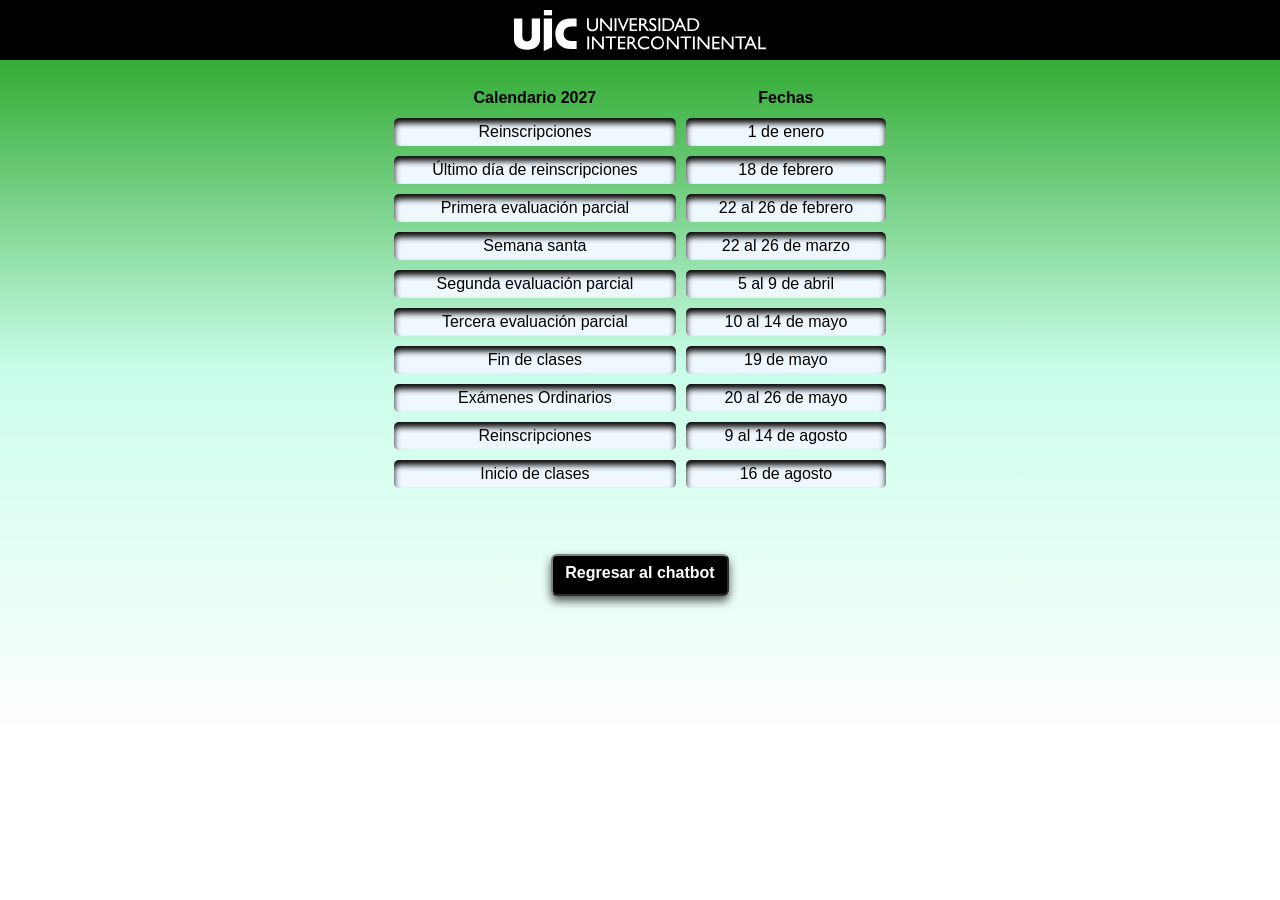
<file: calendario2027.html>
<!DOCTYPE html>
<html lang="es">
<head>
    <meta charset="UTF-8">
    <meta name="viewport" content="width=device-width, initial-scale=1.0">
    <title>Calendario</title>
    <link rel="stylesheet" href="style.css">
</head>
<body>
    <header>
        <img src="logo.svg" alt="" class="logo">
    </header>
    <br>
   
<table>
    <tr>
        <th>Calendario 2027</th>
        <th>Fechas</th>
    </tr>
    <tr>
        <td>Reinscripciones</td>
        <td>1 de enero</td>
    </tr>
    <tr>
        <td>Último día de reinscripciones</td>
        <td>18 de febrero</td>
    </tr>
    <tr>
        <td>Primera evaluación parcial</td>
        <td>22 al 26 de febrero</td>
    </tr>
    <tr>
        <td>Semana santa</td>
        <td>22 al 26 de marzo</td>
    </tr>
    <tr>
        <td>Segunda evaluación parcial</td>
        <td>5 al 9 de abril</td>
    </tr>
    <tr>
        <td>Tercera evaluación parcial</td>
        <td>10 al 14 de mayo</td>
    </tr>
    <tr>
        <td>Fin de clases</td>
        <td>19 de mayo</td>
    </tr>
    <tr>
        <td>Exámenes Ordinarios</td>
        <td>20 al 26 de mayo</td>
    </tr>
    <tr>
        <td>Reinscripciones</td>
        <td>9 al 14 de agosto</td>
    </tr>
    <tr>
        <td>Inicio de clases</td>
        <td>16 de agosto</td>
    </tr>
</table>

    <footer>
        <a href="index.html">Regresar al chatbot</a>
    </footer>
    
    <article>
        <img src="logo.svg" alt="" class="invi">
    </article>

    
</body>
</html>
</file>
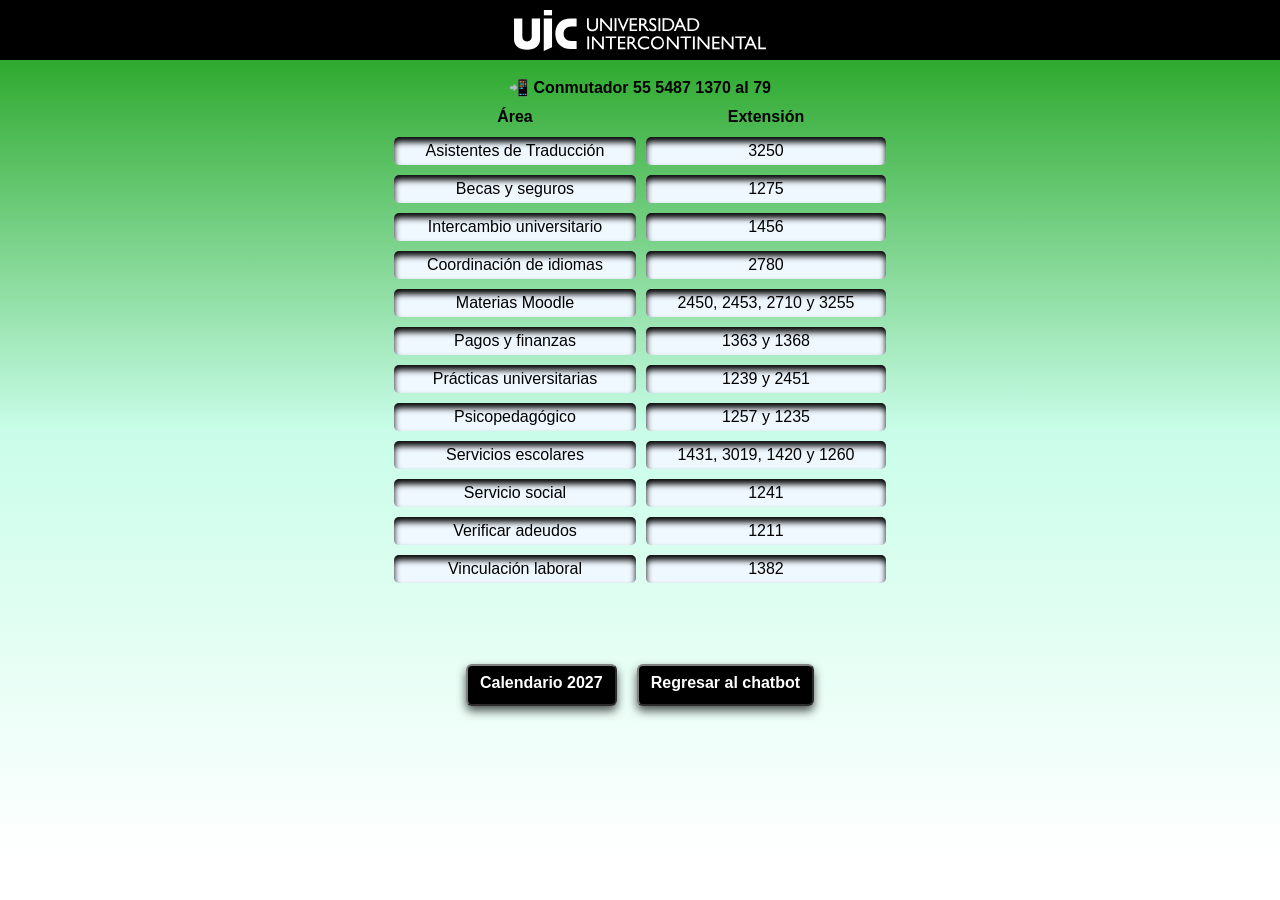
<file: extensiones.html>
<!DOCTYPE html>
<html lang="es">
<head>
    <meta charset="UTF-8">
    <meta name="viewport" content="width=device-width, initial-scale=1.0">
    <title>Extensiones</title>
    <link rel="stylesheet" href="style.css">
</head>
<body>
    <header>
        <img src="logo.svg" alt="" class="logo">
    </header>
    <br>
    
<section>
    <h2>📲 Conmutador 55 5487 1370 al 79</h2>
</section>

<table>
    <tr>
        <th>Área</th>
        <th>Extensión</th>
    </tr>
    <tr>
        <td>Asistentes de Traducción</td>
        <td>3250</td>
    </tr>
    <tr>
        <td>Becas y seguros</td>
        <td>1275</td>
    </tr>
    <tr>
        <td>Intercambio universitario</td>
        <td>1456</td>
    </tr>
    <tr>
        <td>Coordinación de idiomas</td>
        <td>2780</td>
    </tr>
    <tr>
        <td>Materias Moodle</td>
        <td>2450, 2453, 2710 y 3255</td>
    </tr>
    <tr>
        <td>Pagos y finanzas</td>
        <td>1363 y 1368</td>
    </tr>
    <tr>
        <td>Prácticas universitarias</td>
        <td>1239 y 2451</td>
    </tr>
    <tr>
        <td>Psicopedagógico</td>
        <td>1257 y 1235</td>
    </tr>
    <tr>
        <td>Servicios escolares</td>
        <td>1431, 3019, 1420 y 1260</td>
    </tr>
    <tr>
        <td>Servicio social</td>
        <td>1241</td>
    </tr>
    <tr>
        <td>Verificar adeudos</td>
        <td>1211</td>
    </tr>
    <tr>
        <td>Vinculación laboral</td>
        <td>1382</td>
    </tr>
</table>

    <footer>        
        <a href="calendario2027.html">Calendario 2027</a>
        <br>
        <br>
        <br>
        <br>
        <a href="index.html">Regresar al chatbot</a> 
    </footer>

    <article>
        <img src="logo.svg" alt="" class="invi">
    </article>

    
</body>
</html>
</file>
<file: style.css>
* {
    margin: 0;
    box-sizing: border-box;
    font-family: 'Segoe UI', Tahoma, Geneva, Verdana, sans-serif;
    font-size: 1rem;
}

body {
    background: linear-gradient(rgb(22, 156, 17),  rgb(201, 253, 233), white);
    background-repeat: no-repeat;
}

header {
    background-color: black;
    padding: 5px 10px;
    text-align: center;
}

.logo {
    margin-top: 5px;
    width: 20%;
    min-width: 19%;
}

h1 {
    margin-bottom: 15px;
    color: rgb(0, 166, 91);
    font-size: 1.5rem;
}   

h2 {
    color: aliceblue;
}

p {
    margin: -9px 10px 20px 10px;
    font-weight: bolder;    
    font-size: 1rem;
}

main {
    text-align: center;
    padding: 30px;
}

textarea {
    width: 43%;
    height: 60px;
    padding:10px;
    border-radius: 6px;
    box-shadow: 0px 5px 10px rgba(0, 0, 0, 0.671);
    border: 2px solid rgb(0, 65, 0);
}

#respuesta{
    width:40%;
    margin-left: auto;
    margin-right: auto;
    background:rgb(255, 255, 255);
    padding:10px;
    border-radius:6px;
    box-shadow: 0px 5px 10px rgba(0, 0, 0, 0.671);
    text-align:left;
    min-height:50px;
    border: 2px solid rgb(0, 65, 0);
}


#btnLimpiar {
    margin-top: 20px;
    margin-bottom: 2px;
}

button {
    box-shadow: 0px 5px 10px rgba(0, 0, 0, 0.671);
    border-radius:6px;
    padding: 8px 12px;
    font-family: 'Segoe UI', Tahoma, Geneva, Verdana, sans-serif;
    font-size: 1rem;
    background-color: rgb(0, 0, 0);
    color: rgb(255, 255, 255);
    font-weight: bold;
}  

button:hover {
    background-color: rgb(255, 255, 255);
    color: rgb(0, 101, 47);   
}

table {
    width: 40%;
    text-align: center;
    margin-left: auto;
    margin-right: auto;
    margin-bottom: 50px;
    border-spacing: 10px;

}

section {
    text-align: center;
    margin-left: auto;
    margin-right: auto;
}

section, h1, h2, td, th {
    color: black;   
    font-size: 1rem;
}

td {
    background-color: aliceblue;
    border-radius: 5px;
    margin: 5px;
    box-shadow: inset 0px 5px 6px black;
    padding: 5px 20px;
}

footer {
    text-align: center;
    height: auto;
    padding: 6px 6px 50px 6px;
    display: flex;
    flex-wrap: wrap;
    justify-content: center;
    align-items: center;
}

article {
    height: 90px;
}

.invi {
    height: 50px;
    display: none;
}

a {
    height: 42px;
    border: outset 2px grey;
    box-shadow: 0px 5px 10px rgba(0, 0, 0, 0.671);
    border-radius:6px;
    padding: 8px 12px;
    font-family: 'Segoe UI', Tahoma, Geneva, Verdana, sans-serif;
    font-size: 1rem;
    background-color: rgb(0, 0, 0);
    color: rgb(255, 255, 255);
    font-weight: bold;
    text-decoration: none;
    margin-right: 10px;
    margin-left: 10px;
}

a:hover {
    background-color: rgb(255, 255, 255);
    color: rgb(0, 101, 47);   
}


@media (max-width:430px) {
.logo {
    width: 70%;
    min-width: 60%;
}

body {
    font-size: 2rem;
}

p {
    margin: -20px 10px 20px 10px;
}

textarea {
    width: 90%;
    height: 70px;
    border-radius: 6px;
    box-shadow: 0px 5px 10px black;
}

#respuesta{
    width:76%;
}


button {
    margin: 40px auto;
}   

table {
    width: 80%;
}

}
</file>
